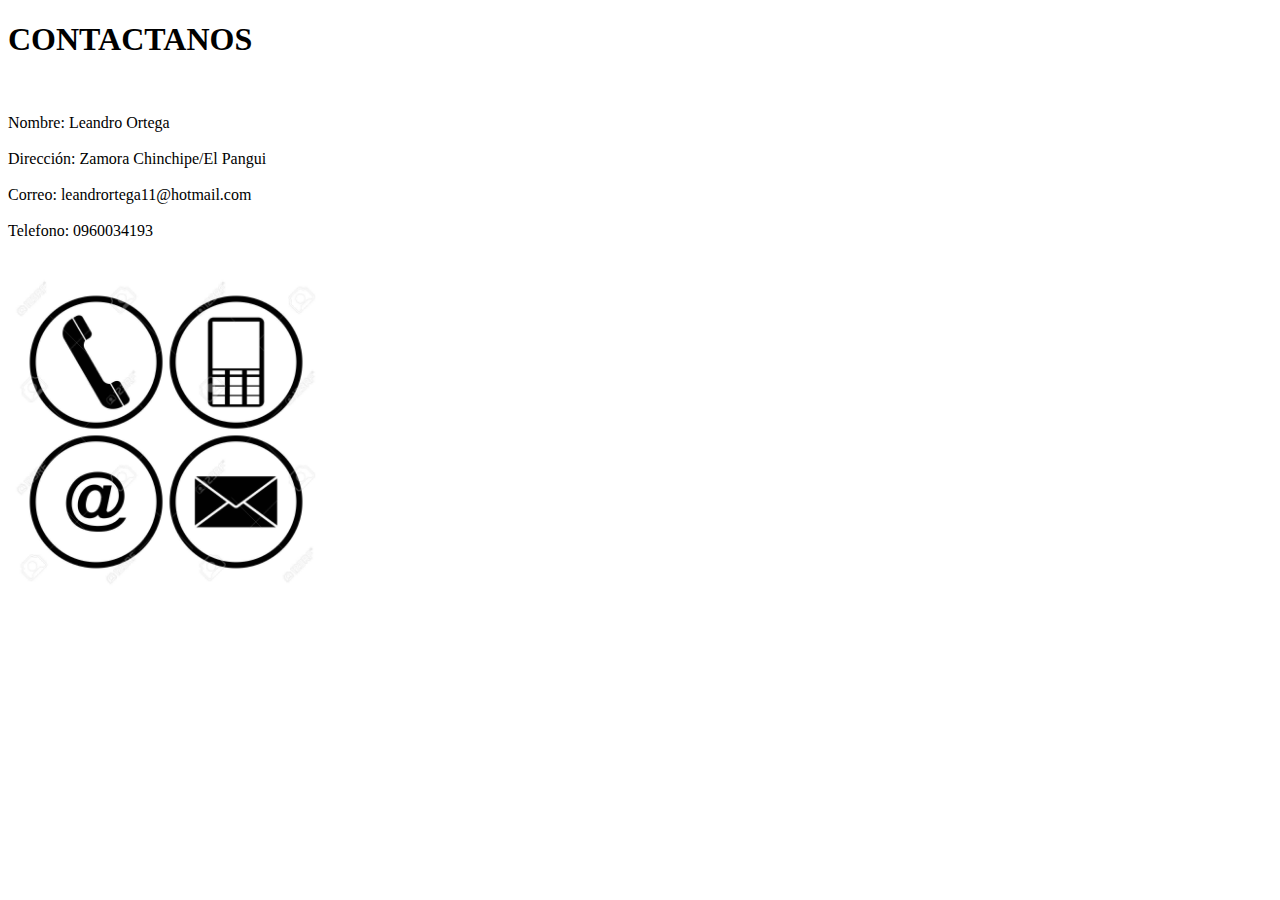
<file: secundarias/contactos.html>
<!DOCTYPE html>
<html lang="es">
<head>
    <meta charset="UTF-8">
    <meta name="viewport" content="width=device-width, initial-scale=1.0">
    <title>Contacto</title>
</head>
<body>
 
    <h1>CONTACTANOS</h1><br>
    <p>Nombre: Leandro Ortega <br><br>
    Dirección: Zamora Chinchipe/El Pangui <br><br>
    Correo: leandrortega11@hotmail.com <br><br>
    Telefono: 0960034193 <br><br>

    <div class="imagensecundaria">
        <img src="imagsecun/contacto.jpg" alt=" Contacto" width="25%">
    </div>
    
     
    </p>    
</body>
</html>
</file>
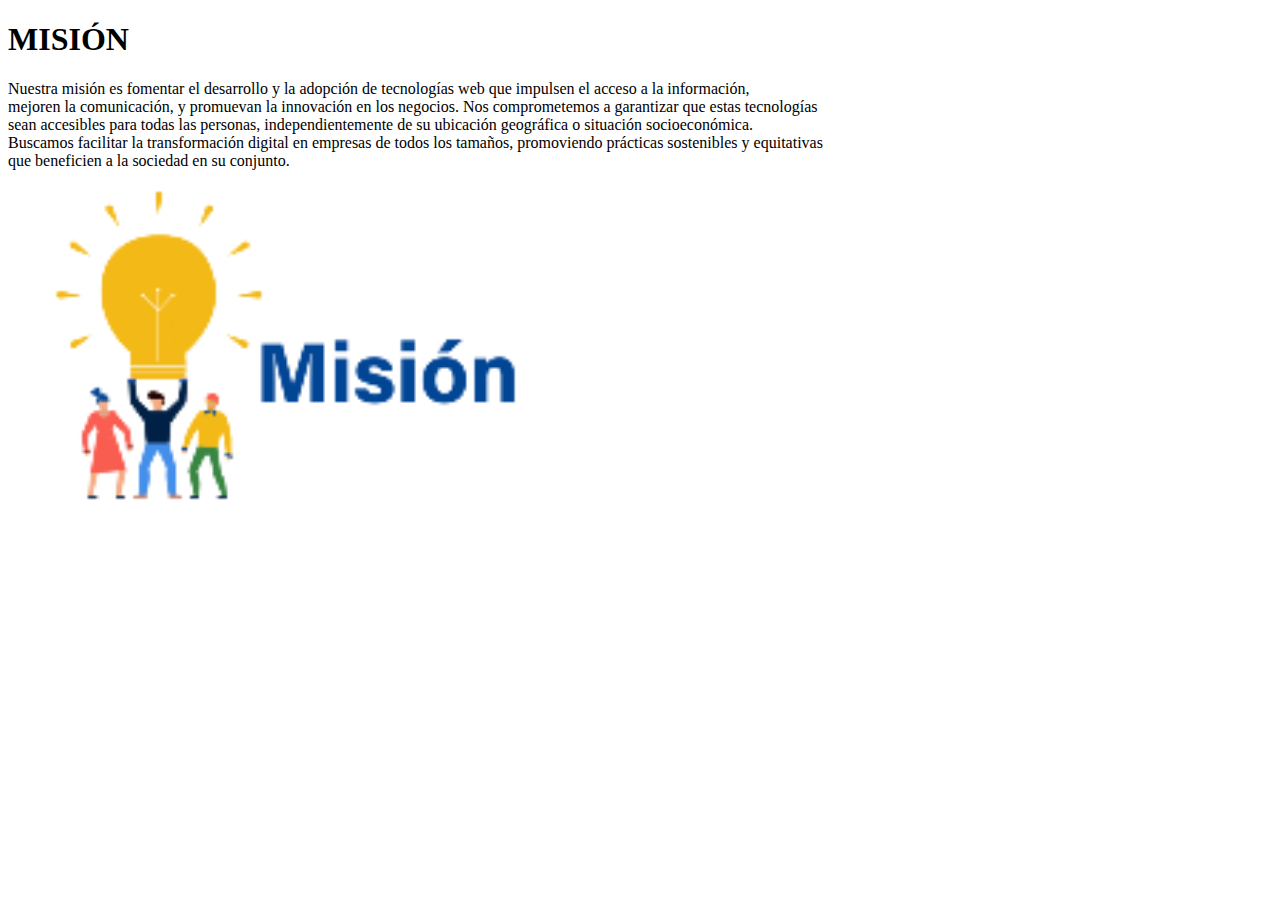
<file: secundarias/misión.html>
<!DOCTYPE html>
<html lang="es">
<head>
    <meta charset="UTF-8">
    <meta name="viewport" content="width=device-width, initial-scale=1.0">
    <title>Misión</title>
</head>
<body>
    <h1 id="derecha "> MISIÓN</h1>
        <P> Nuestra misión es fomentar el desarrollo y la adopción de tecnologías web que impulsen el acceso a la información, 
            <br>mejoren la comunicación, y promuevan la innovación en los negocios. Nos comprometemos a garantizar que estas tecnologías 
            <br>sean accesibles para todas las personas, independientemente de su ubicación geográfica o situación socioeconómica. 
            <br>Buscamos facilitar la transformación digital en empresas de todos los tamaños, promoviendo prácticas sostenibles y equitativas 
            <br>que beneficien a la sociedad en su conjunto.</P>
            <img src="imagsecun/mision2.png" alt="mision" width="45%">
       


</body>
</html>
</file>
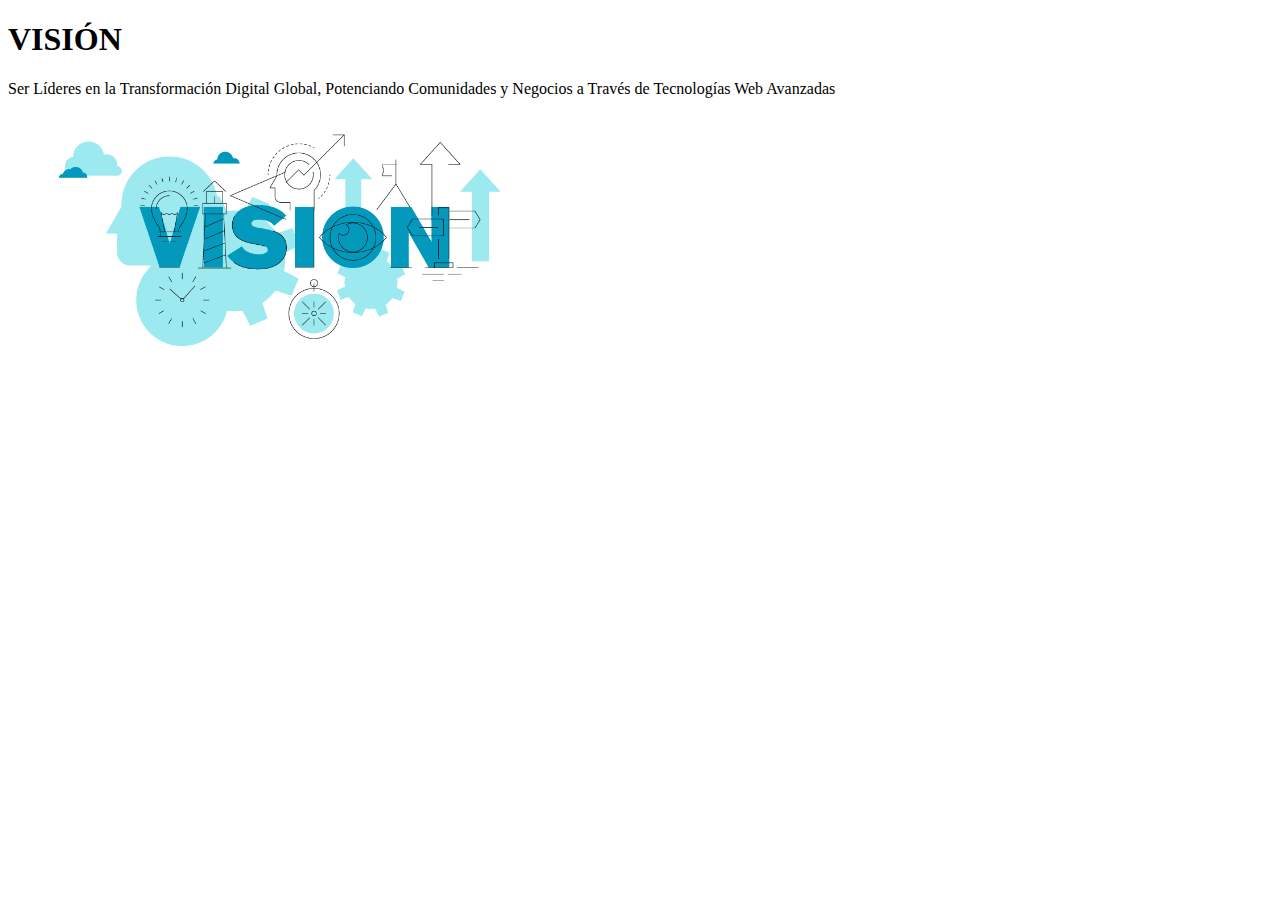
<file: secundarias/vision.html>
<!DOCTYPE html>
<html lang="en">
<head>
    <meta charset="UTF-8">
    <meta name="viewport" content="width=device-width, initial-scale=1.0">
    <title>Visión</title>
</head>
<body>
    <h1> VISIÓN</h1>
    <P> Ser Líderes en la Transformación Digital Global, Potenciando Comunidades y Negocios a Través de Tecnologías Web Avanzadas</P>
    <img src="imagsecun/vision.png" alt="vision" width="45%">
</body>
</html>
</file>
